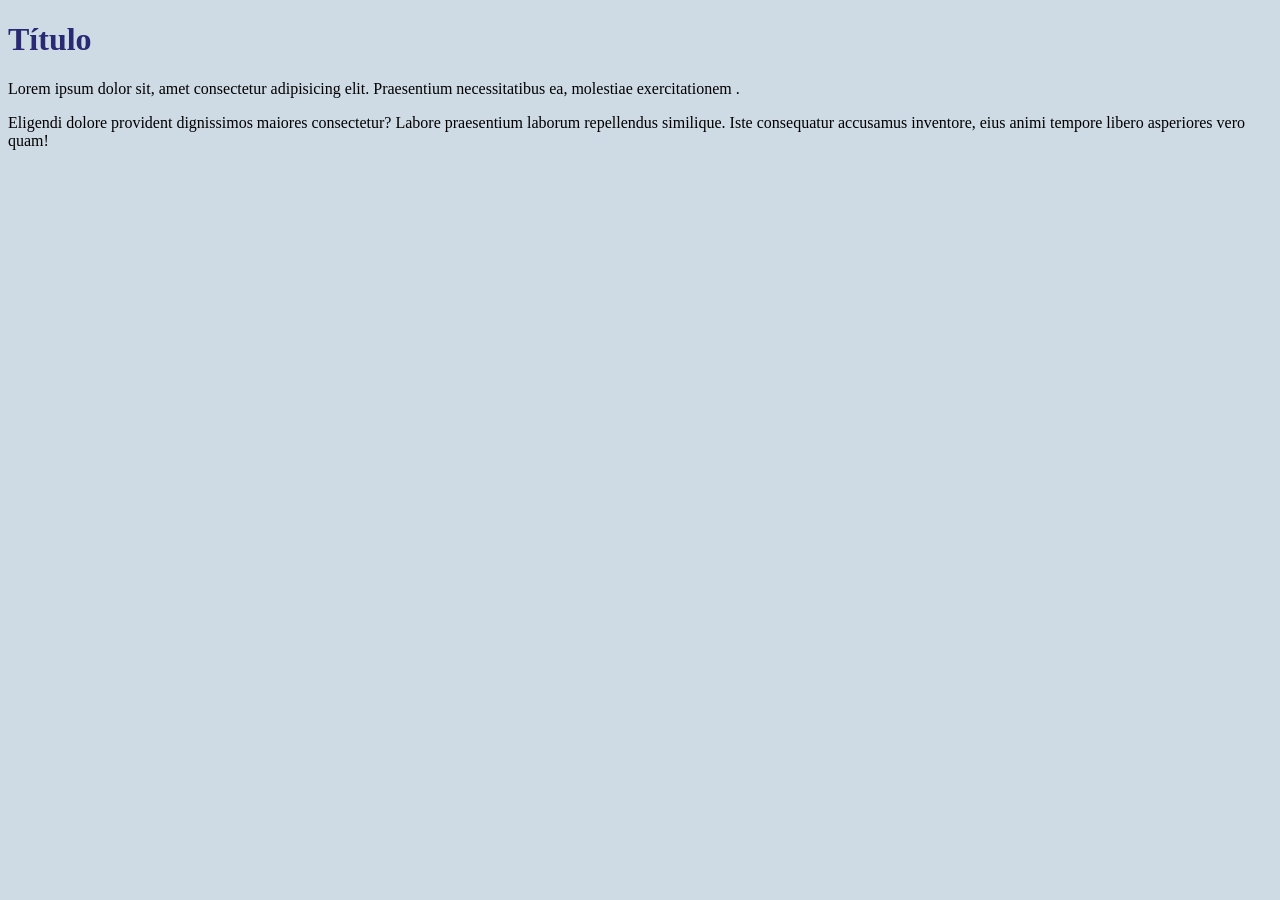
<file: atvAplicacao/index.html>
<!DOCTYPE html>
<html lang="pt-br">
<head>
    <meta charset="UTF-8">
    <meta name="viewport" content="width=device-width, initial-scale=1.0">
    <title>Atividade de Aplicação</title>

    <style>
        body{
            background-color: rgb(206, 218, 228);
        }
 h1{
    color: rgb(41, 41, 116);
 }
 p{
    color: black;
 }
    </style>

</head>
<body>
    <h1>Título</h1>
    <p>Lorem ipsum dolor sit, amet consectetur adipisicing elit. Praesentium necessitatibus ea, molestiae exercitationem .</p>

    <p>Eligendi dolore provident dignissimos maiores consectetur? Labore praesentium laborum repellendus similique. Iste consequatur accusamus inventore, eius animi tempore libero asperiores vero quam!</p>
</body>
</html>
</file>
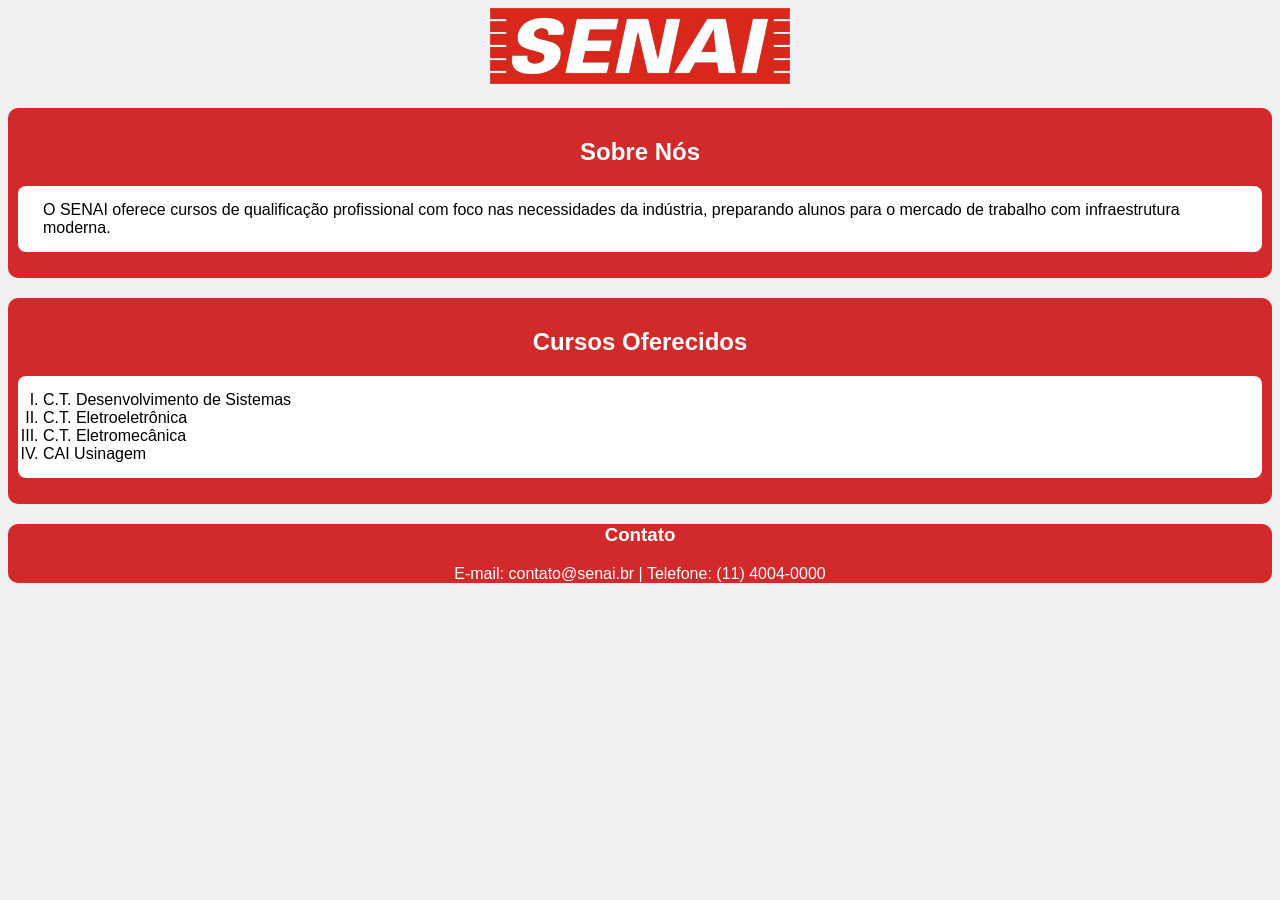
<file: desafioProfissional/index.html>
<!DOCTYPE html>
<html lang="pt-br">

<head>
    <meta charset="UTF-8">
    <link rel="stylesheet" href="style.css">
    <title>SENAI - Cursos e Serviços</title>
</head>

<body>
    <header>
        <img src="imagens/senai.png" alt="Logo SENAI" class="logo-header" width="300">
    </header>

    <section class="sobre">
        <h1>Sobre Nós</h1>
        <p class="texto">
            O SENAI oferece cursos de qualificação profissional com foco nas necessidades 
            da indústria, preparando alunos para o mercado de trabalho com infraestrutura moderna.
        </p>
    </section>

    <section class="cursos">
        <h1>Cursos Oferecidos</h1>
        <ol type="I" class="texto">
            <li>C.T. Desenvolvimento de Sistemas</li>
            <li>C.T. Eletroeletrônica</li>
            <li>C.T. Eletromecânica</li>
            <li>CAI Usinagem</li>
        </ol>
    </section>

    

    <footer class="rodape">
        <div class="contato">
            <h3>Contato</h3>
            <p>E-mail: contato@senai.br | Telefone: (11) 4004-0000</p>
        </div>
    </footer>
</body>

</html>
</file>
<file: desafioProfissional/style.css>
/* Estilo geral da página */
body {
    background-color: #f0f0f0;
    font-family: Arial, sans-serif;
    color: black;
}

header {
    text-align: center; /* Centraliza a imagem da logo */
    margin-bottom: 20px; /* Dá um espaço da imagem para os blocos com os textos */
}

section {
    background-color: rgb(210, 42, 42);
    border-radius: 10px; /* Arredonda a parte vermelha */
    padding: 10px; /* Dá um espaço dentro dos blocos vermelhos para que tenha uma "borda vermelha" */
    margin-bottom: 20px; /* Separa um bloco do outro */
}

h1 {
    color: rgb(255, 255, 255);
    text-align: center;
    font-family: 'Arial Narrow', Arial, sans-serif;
}

.texto {
    background-color: white;
    border-radius: 8px;  /* Arredonda a parte branca */
    padding: 15px 25px; /* Dá espaço para o texto não colar na parte branca */
}

footer {
    background-color: rgb(210, 42, 42);
    border-radius: 10px; /* Arredonda a parte vermelha */
    color: white;
    text-align: center; /* Alinha o texto no centro da tela */
}
</file>
